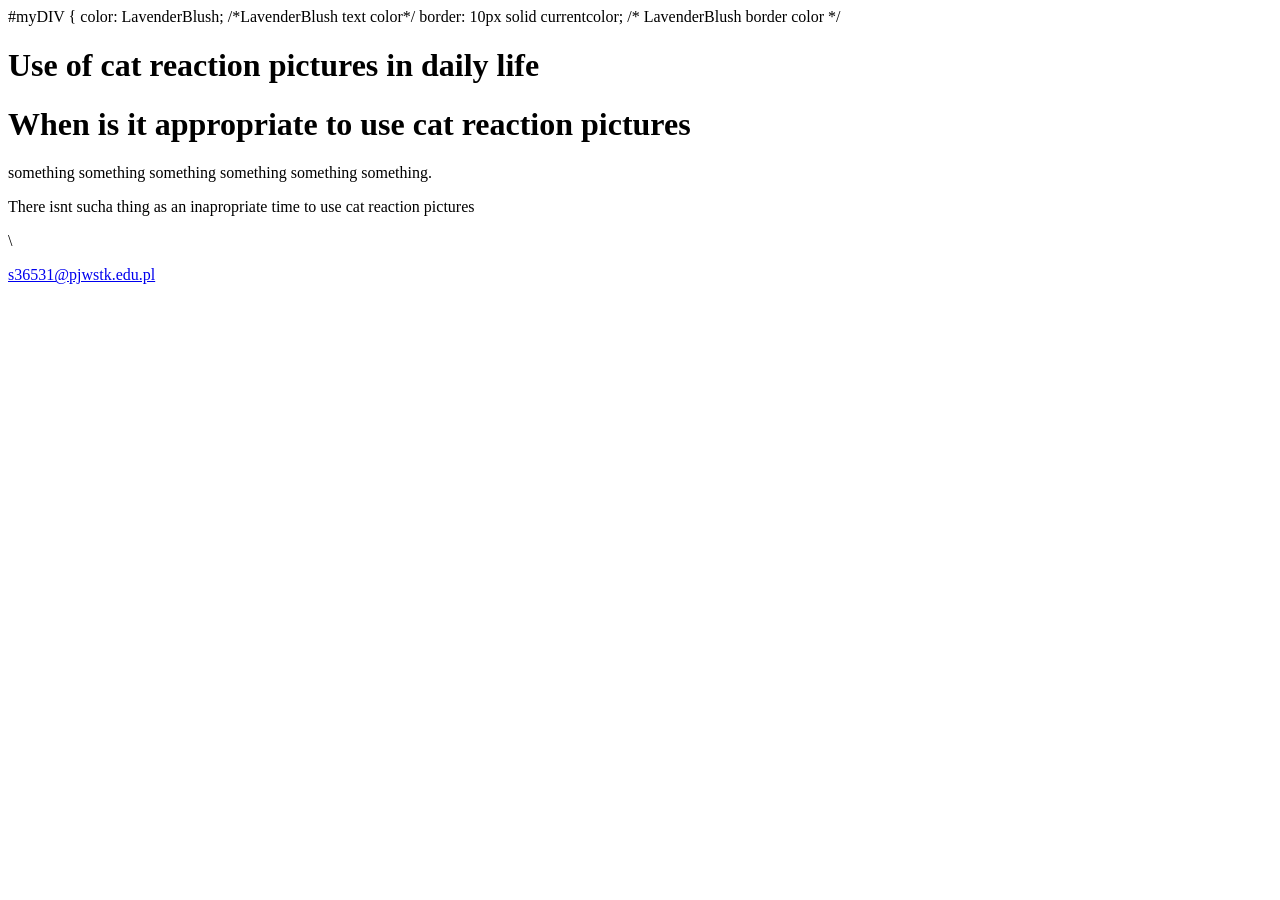
<file: Untitled-1.html>
<!DOCTYPE html>
<html lang="en">
  <div>  
    #myDIV {
  color: LavenderBlush; /*LavenderBlush text color*/
  border: 10px solid currentcolor; /* LavenderBlush border color */
  </div>
<head>
  <title>Use of cat reaction pictures in daily life</title>
</head>
<body>
  <header>
    <h1>Use of cat reaction pictures in daily life</h1>
  </header>
  <h1>When is it appropriate to use cat reaction pictures</h1>
  <p>something something something something something something.</p>
  <footer>
    <p>There isnt sucha thing as an inapropriate time to use cat reaction pictures</p>\
    <p><a
         href="mailto:s36531@pjwstk.edu.pl">s36531@pjwstk.edu.pl</a></p>
  </footer>
</body>
</html>
</file>
